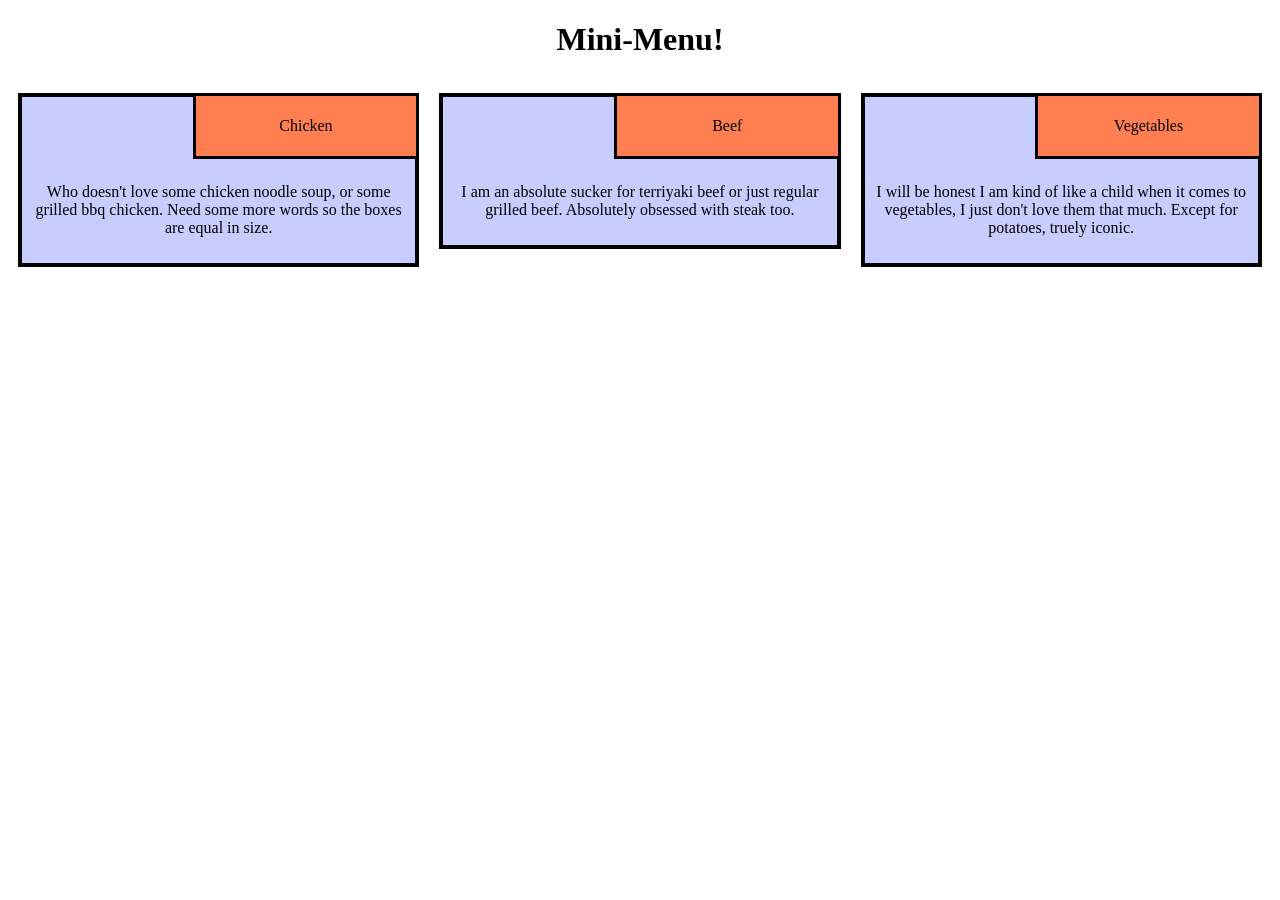
<file: index.html>
<!DOCTYPE html>
<html>
    <head>
        <meta charset="utf-8">
        <meta name="viewport" content="width = device-width, initial-scale = 1">
        <title>Mini-Menu</title>
        <link rel="stylesheet" href="Bootstrap/css/styles.css">
    </head>
    <body>
        <h1>
            Mini-Menu!
        </h1>
        <div class="row">
            <div class="col col-lg-4 col-md-2 col-sm-1">
                <div class="Chicken">
                    <section class = "name">
                        <p>Chicken</p>
                    </section>
                    <section class="item">
                        <p>Who doesn't love some chicken noodle soup, or some grilled bbq chicken. Need some more words so the boxes are equal in size. </p>
                    </section>
                </div>
            </div>
            <div class="col col-lg-4 col-md-2 col-sm-1">
                <div class="Beef">
                    <section class="name">
                        <p>Beef</p>
                    </section>
                    <section class="item">
                        <p>I am an absolute sucker for terriyaki beef or just regular grilled beef. Absolutely obsessed with steak too.</p>
                    </section>
                </div>
            </div>
            <div class="col col-lg-4 col-md-12 col-sm-1">
                <div class="Vegetables">
                    <section class="name">
                        <p>Vegetables</p>
                    </section>
                    <section class="item">
                        <p>I will be honest I am kind of like a child when it comes to vegetables, I just don't love them that much. Except for potatoes, truely iconic.</p>
                    </section>
                </div>
            </div>
        </div>
    </body>
</html>
</file>
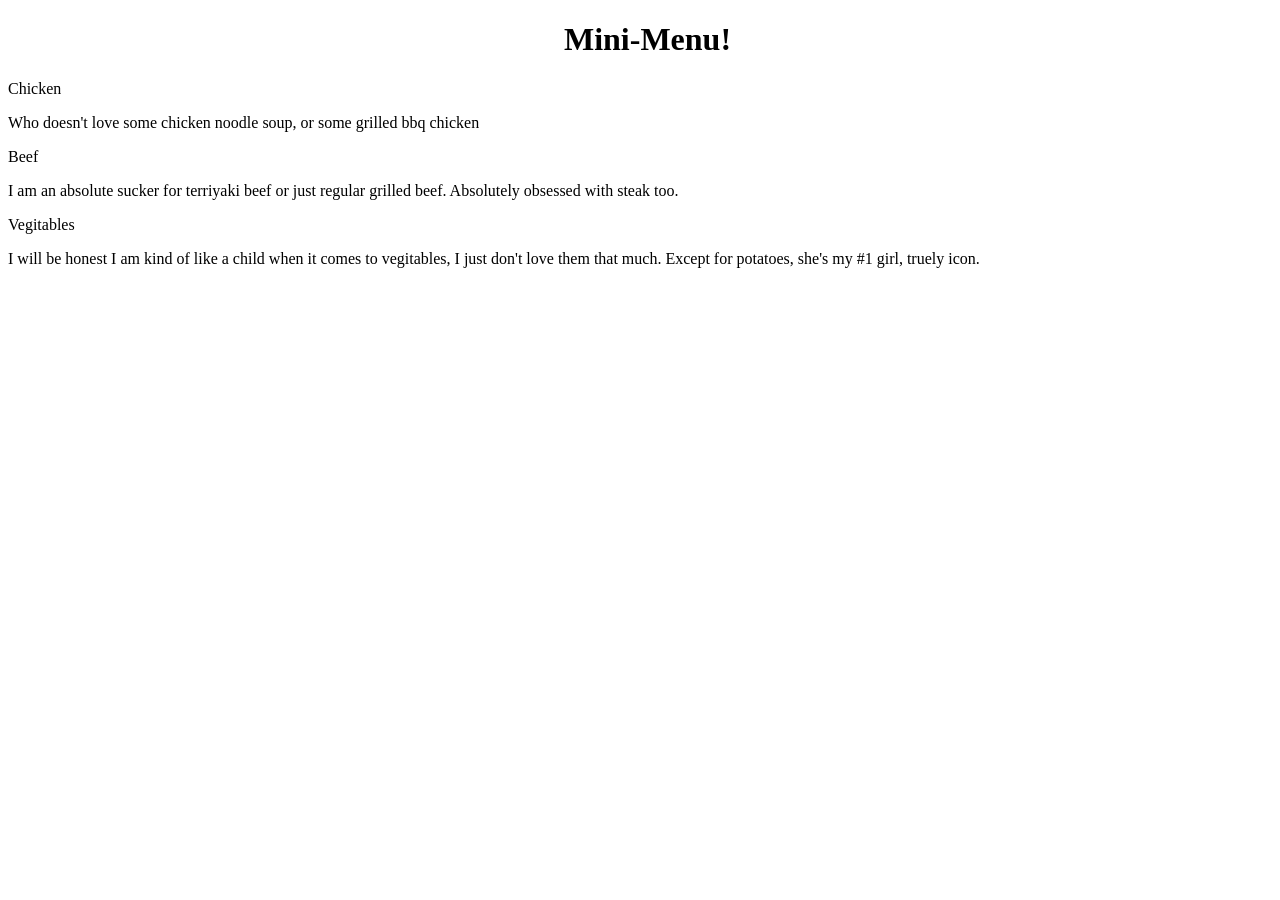
<file: Mini-Menu/index.html>
<!DOCTYPE html>
<html>
    <head>
        <meta charset="utf-8">
        <meta name="viewport" content="width = device-width, initial-scale = 1">
        <title>Mini-Menu</title>
        <link rel="stylesheet" href="css/styles.css">
    </head>
    <body>
        <h1>
            Mini-Menu!
        </h1>
        <div class="col">
            <div class="Responsive name">
                <div class="Chicken">
                    <section class = "name">
                        <p>Chicken</p>
                    </section>
                    <section class="item">
                        <p>Who doesn't love some chicken noodle soup, or some grilled bbq chicken</p>
                    </section>
                </div>
            </div>
            <div class="Responsive name">
                <div class="Beef">
                    <section class="name">
                        <p>Beef</p>
                    </section>
                    <section class="item">
                        <p>I am an absolute sucker for terriyaki beef or just regular grilled beef. Absolutely obsessed with steak too.</p>
                    </section>
                </div>
            </div>
            <div class="Responsive name">
                <div class="Vegitables">
                    <section class="name">
                        <p>Vegitables</p>
                    </section>
                    <section class="item">
                        <p>I will be honest I am kind of like a child when it comes to vegitables, I just don't love them that much. Except for potatoes, she's my #1 girl, truely icon.</p>
                    </section>
                </div>
            </div>
        </div>
    </body>
</html>
</file>
<file: Bootstrap/css/styles.css>
.row{
    width: 100%;
}
.col{
    position: relative;
}
h1{
   text-align: center;
   margin-bottom: 25px; 
}

.Chicken{
    box-sizing: border-box; /* This makes it so that any text added will be the 
    contained in the container above it in the html*/
    border: 4px solid black;
    background-color: rgb(200,205,400);
    margin: 10px;
    padding: 10px;
    font: helvetica;

}
.Beef{
    box-sizing: border-box;
    border: 4px solid black;
    background-color: rgb(200,205,400);
    margin: 10px;
    padding: 10px;
}
.Vegetables{
    box-sizing: border-box;
    border: 4px solid black;
    background-color: rgb(200,205,400);
    margin: 10px;
    padding: 10px;
}
.name{
    position: absolute;
    background-color: coral;
    border: 3px solid black;
    padding: 5px;
    width: 50%;
    right: 10px;
    top:10px;
    text-align: center;
    
}
.item{
    text-align: center;
    padding:60px 0px 0px 0px;
}

/* Large Screens*/
@media(min-width: 992px){
    .col{
        float: left;
    }
    .col-lg-4{
        width: 33.33%;
    }
}
/* Medium Screens*/
@media (min-width: 789px) and (max-width: 991px){
    .col{
        float: left;
    }
    .col-md-2{
        width: 50%;
    }
    .col-md-12{
        width: 100%;
    }
}
/* Small Screens */
@media (max-width: 787px){
    .col{
        float: left;
    }
    .col-sm-1{
        
        width: 100%;
    }
}
</file>
<file: Mini-Menu/css/styles.css>
*{
    box-sizing: border-box;
}
.col{
    width: 100%;
}
h1{
   margin-left: 15px;
   text-align: center; 
}

/* Responsive Design Rules */
/* Large Screen */
@media (min-width: 992px ) {
    .col-lg-4{
        float: :left;
        border: 3px solid black;
    }
    .col-lg-4{
        width: 33.33%;
    }
}
/* Medium Screens */
@media (min-width: 768px) and (max-width: 991px){
    .col-md-2{
        float: left;
        border: 3px solid black;
    }
    .col-md-2{
        width: 50%;
    }
}
/* Small Screens */
@media (max-width: 767px){
    .col-sm-1{
        float: left;
        border: 3px solid black;
    }
    .col-sm-1{
        width: 100%;
    }
}
</file>
